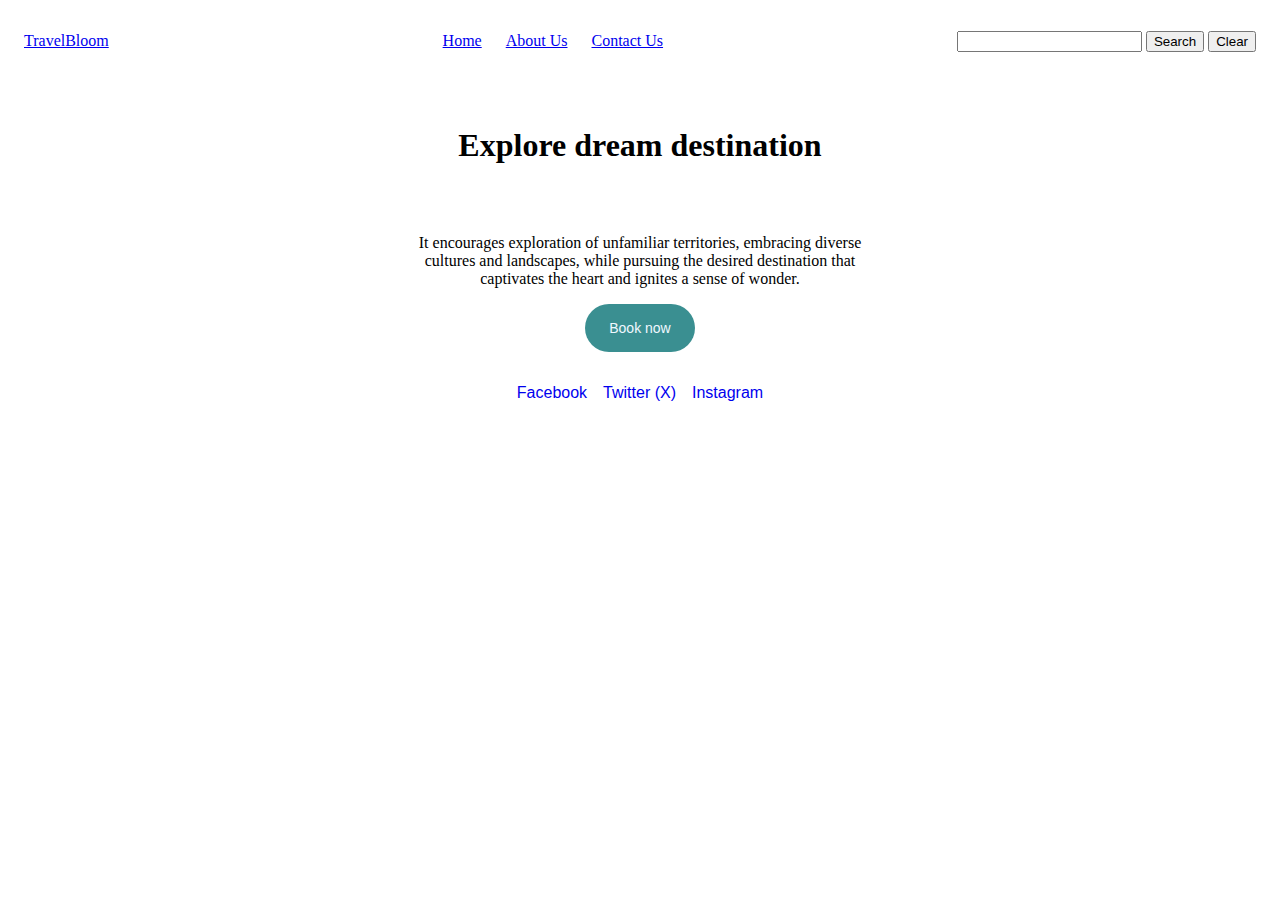
<file: index.html>
<!DOCTYPE html>
<html lang="en">

<head>
    <meta charset="UTF-8">
    <meta name="viewport" content="width=device-width, initial-scale=1.0">
    <title>TravelBloom</title>

    <link rel="stylesheet" href="main.css">
    <script src="./main.js" defer></script>
</head>

<body>
    <header>
        <a href="#">TravelBloom</a>

        <nav>
            <ul>
                <li>
                    <a href="#">Home</a>
                </li>
                <li>
                    <a href="./about.html">About Us</a>
                </li>
                <li>
                    <a href="./contact.html">Contact Us</a>
                </li>
            </ul>
        </nav>

        <div>
            <form action="#">
                <input type="search" name="search" id="search">

                <button id="search-button" class="search-button" type="submit">Search</button>
                <button class="search-button" type="reset">Clear</button>
            </form>
        </div>
    </header>

    <main>
        <h1 class="headline">Explore dream destination</h1>

        <p class="desc">
            It encourages exploration of unfamiliar territories, embracing diverse cultures and landscapes, while
            pursuing the desired destination that captivates the heart and ignites a sense of wonder.
        </p>

        <a class="button-link" href="#">Book now</a>

        <div class="socials">
            <a href="https://www.facebook.com/">Facebook</a>
            <a href="https://x.com/">Twitter (X)</a>
            <a href="https://www.instagram.com/">Instagram</a>
        </div>

        <div id="recommendations">
            <ol id="recommendations_list"></ol>
        </div>

    </main>
</body>

</html>
</file>
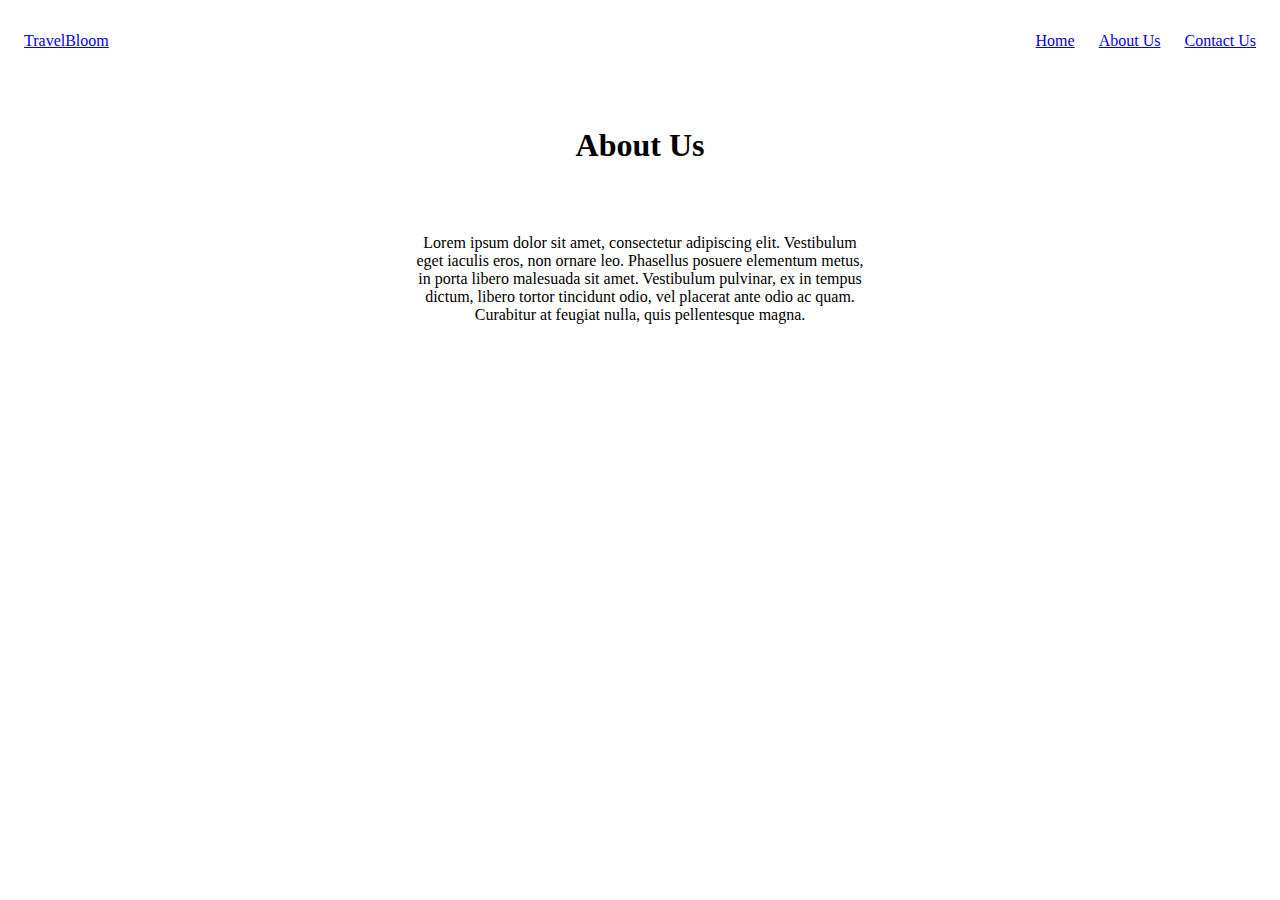
<file: about.html>
<!DOCTYPE html>
<html lang="en">

<head>
    <meta charset="UTF-8">
    <meta name="viewport" content="width=device-width, initial-scale=1.0">
    <title>TravelBloom - About Us</title>

    <link rel="stylesheet" href="main.css">
    <script src="./main.js" defer></script>
</head>

<body>
    <header>
        <a href="./index.html">TravelBloom</a>

        <nav>
            <ul>
                <li>
                    <a href="./index.html">Home</a>
                </li>
                <li>
                    <a href="#">About Us</a>
                </li>
                <li>
                    <a href="./contact.html">Contact Us</a>
                </li>
            </ul>
        </nav>

    </header>

    <main>
        <h1 class="headline">About Us</h1>

        <p class="desc">
            Lorem ipsum dolor sit amet, consectetur adipiscing elit. Vestibulum eget iaculis eros, non ornare leo.
            Phasellus posuere elementum metus, in porta libero malesuada sit amet. Vestibulum pulvinar, ex in tempus
            dictum, libero tortor tincidunt odio, vel placerat ante odio ac quam. Curabitur at feugiat nulla, quis
            pellentesque magna.
        </p>
    </main>
</body>

</html>
</file>
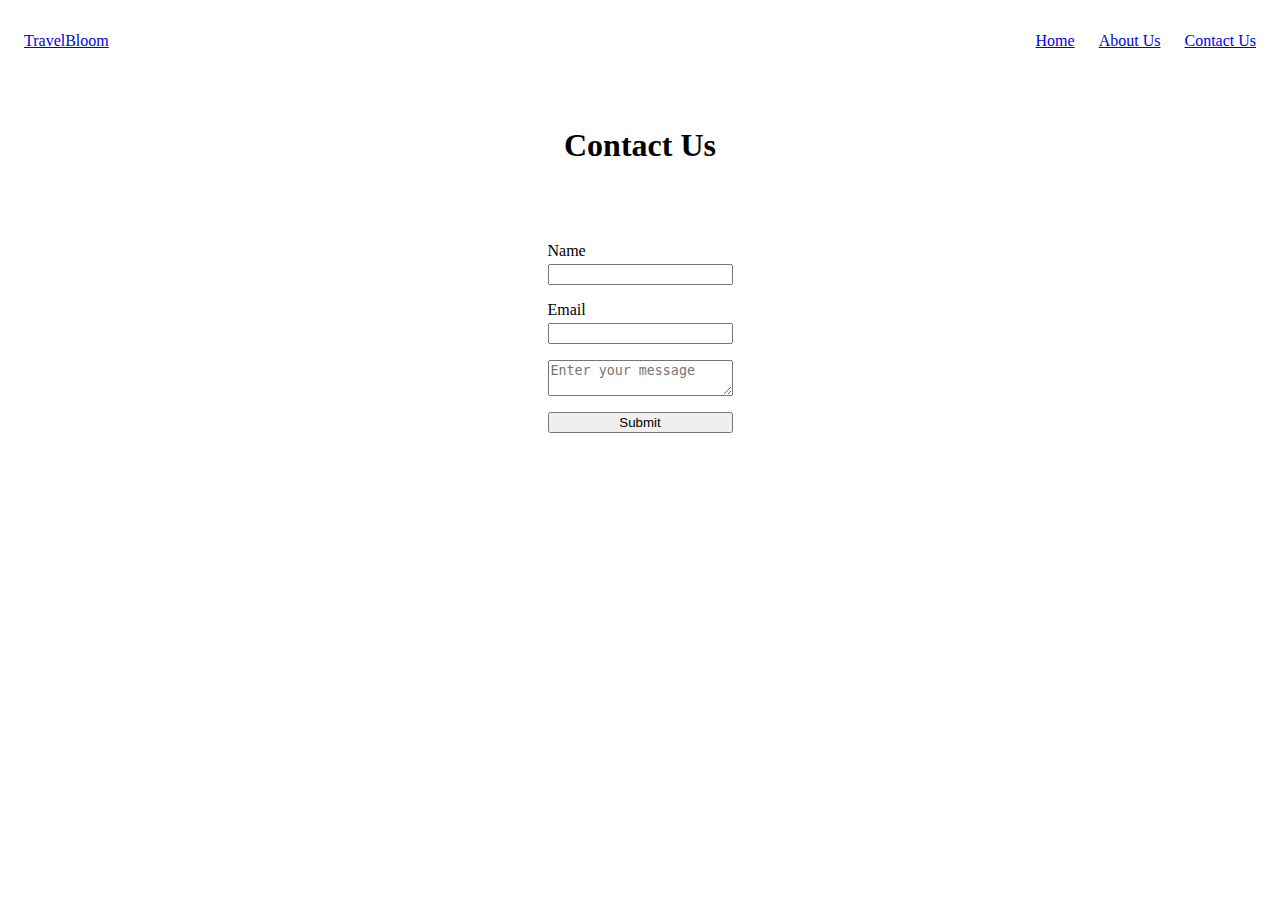
<file: contact.html>
<!DOCTYPE html>
<html lang="en">

<head>
    <meta charset="UTF-8">
    <meta name="viewport" content="width=device-width, initial-scale=1.0">
    <title>TravelBloom - Contact Us</title>

    <link rel="stylesheet" href="main.css">
    <script src="./main.js" defer></script>
</head>

<body>
    <header>
        <a href="./index.html">TravelBloom</a>

        <nav>

            <ul>
                <li>
                    <a href="./index.html">Home</a>
                </li>
                <li>
                    <a href="./about.html">About Us</a>
                </li>
                <li>
                    <a href="#">Contact Us</a>
                </li>
            </ul>
        </nav>
    </header>

    <main>
        <h1 class="headline">Contact Us</h1>

        <div class="contact-form">
            <form class="contact-form__form" action="#">
                <div class="contact-form__item">
                    <label for="name">Name</label>
                    <input type="text" id="name">
                </div>

                <div class="contact-form__item">
                    <label for="email">Email</label>
                    <input type="text" id="email">
                </div>

                <textarea name="message" id="message" placeholder="Enter your message"></textarea>

                <button type="submit">Submit</button>
            </form>
        </div>
    </main>
</body>

</html>
</file>
<file: main.css>
header {
    display: flex;
    align-items: center;
    justify-content: space-between;
    padding-inline: 16px;
    padding-block: 8px;
}

main {
    display: grid;
    column-gap: 32px;
}

ul {
    display: flex;
    gap: 24px;
    list-style-type: none;
}


.headline {
    padding-block: 32px;
    text-align: center;
}

.desc {
    text-align: center;
    margin-inline: 32%;
}

.button-link {
    display: flex;
    margin-inline: auto;
    background-color: #3a8f91;
    text-decoration: none;
    font-size: 14px;
    font-family: Arial;
    color: aliceblue;
    padding: 16px 24px;
    border-radius: 2em;
    transition-duration: 0.2s;

    &:hover {
        background-color: #2c8183;
    }
}

.contact-form {
    display: flex;
    margin-inline: auto;
    padding: 24px 32px;
}

.contact-form__item {
    display: grid;
    gap: 4px;
}

.contact-form__form {
    display: grid;
    gap: 16px;
}

.socials {
    display: flex;
    gap: 16px;
    margin-inline: auto;
    padding-block: 32px;

    &>a {
        text-decoration: none;
        font-family: Arial;
    }
}
</file>
